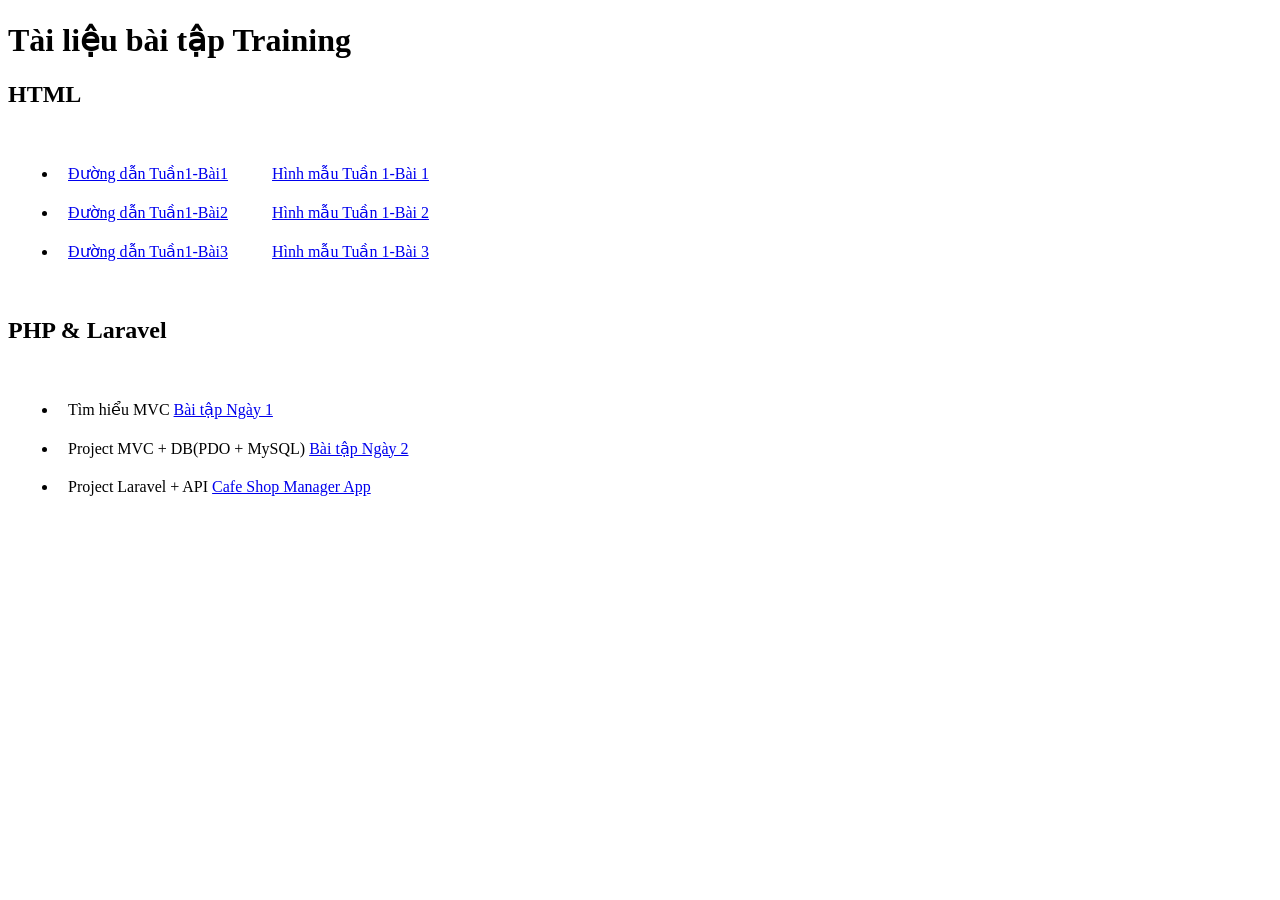
<file: index.html>
<!DOCTYPE html>
<html lang="en">
<head>
    <meta charset="UTF-8">
    <meta name="viewport" content="width=device-width, initial-scale=1.0">
    <title>Web Links Bài Tập</title>
    <link rel="stylesheet" href="/assets/css/style.css">
</head>
<body>
    <h1>Tài liệu bài tập Training</h1>
    <h2>HTML</h2>
    <div class="links">
        <ul>
        <li>  <a class="links-result" href="/pages/Tuan1-Bai1.html">Đường dẫn Tuần1-Bài1</a> <a href="/images/Tuan1-Bai1/de 1.png">Hình mẫu Tuần 1-Bài 1</a> </li>
        <li>  <a class="links-result" href="/pages/Tuan1-Bai2.html">Đường dẫn Tuần1-Bài2</a> <a href="/images/Tuan1-Bai2/de 2.png">Hình mẫu Tuần 1-Bài 2</a> </li>
        <li>  <a class="links-result" href="/pages/Tuan1-Bai3.html">Đường dẫn Tuần1-Bài3</a> <a href="/images/Tuan1-Bai3/de 3.png">Hình mẫu Tuần 1-Bài 3</a> </li>
        </ul>
    </div>
    <h2>PHP & Laravel</h2>
    <div class="links">
        <ul>
            <li>Tìm hiểu MVC <a class="links-result" href="https://docs.google.com/document/d/1KwvclsoEmmlKez9NMroZ1IpgmmG3YP61/edit">Bài tập Ngày 1</a></li>
            <li>Project MVC + DB(PDO + MySQL) <a class="links-result" href="https://github.com/baodg-code/test_php">Bài tập Ngày 2</a></li>
            <li>Project Laravel + API <a class="links-result" href="https://github.com/baodg-code/test_laravel">Cafe Shop Manager App</a></li>
        </ul>
    </div>
</body>
</html>
</file>
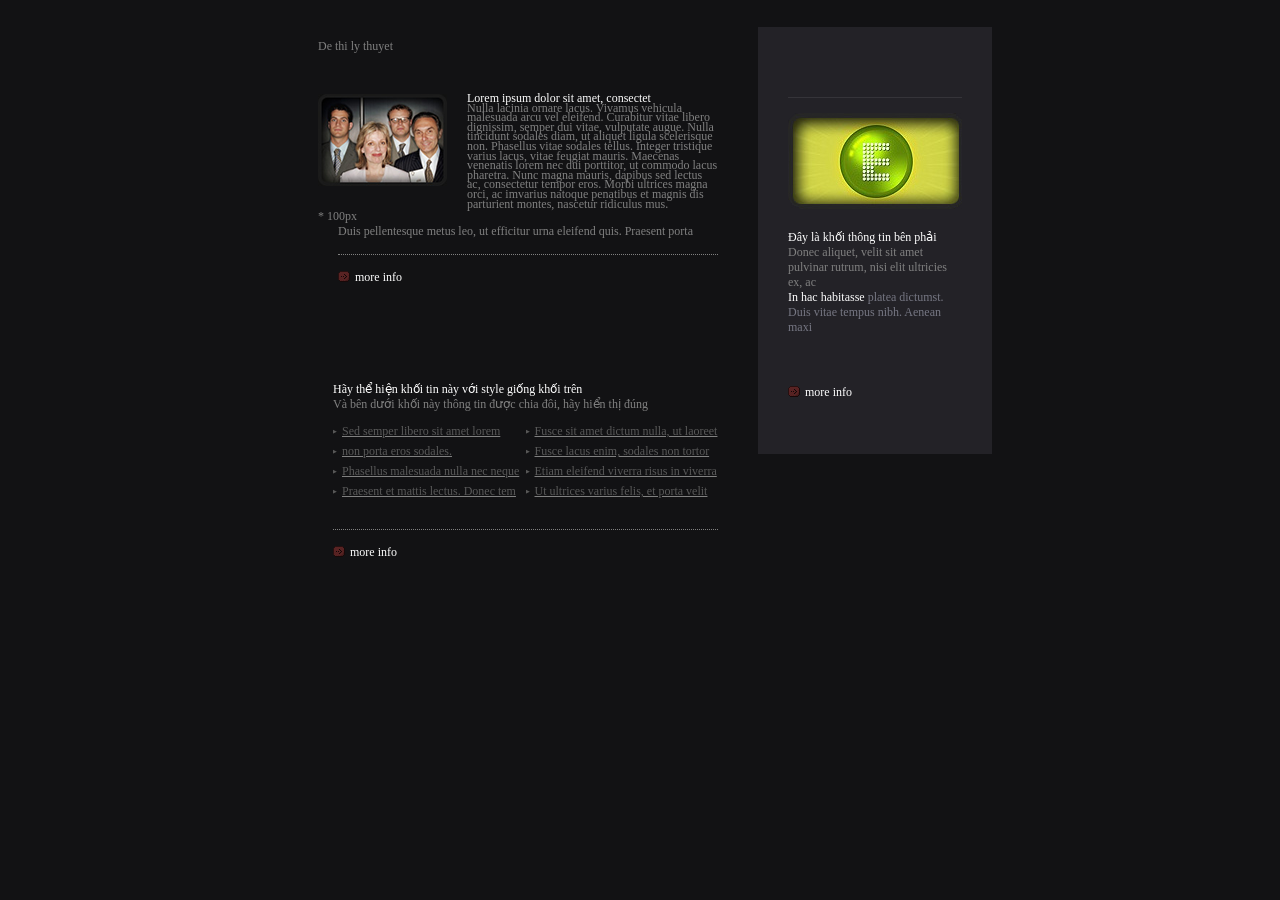
<file: pages/Tuan1-Bai1.html>
<!doctype html>
<html lang="en">
  <head>
    <meta charset="UTF-8" />
    <meta name="viewport" content="width=device-width, initial-scale=1.0" />
    <title>Tuần 1-Bài 1</title>
    <link rel="stylesheet" href="../assets/css/Tuan1-Bai1.css" />
  </head>
  <body>
    <div class="container">
      <div class="left-content">
        <p class="title">De thi ly thuyet</p>
        <div class="content">
          <div class="left-img">
            <img
              class="left-img-detail"
              src="/images/Tuan1-Bai1/pic-left-content.png"
              alt="left-img-content"
            />
          </div>
          <div class="content-text">
            <p class="white-text">Lorem ipsum dolor sit amet, consectet</p>
            <p>
              Nulla lacinia ornare lacus. Vivamus vehicula malesuada arcu vel
              eleifend. Curabitur vitae libero dignissim, semper dui vitae,
              vulputate augue. Nulla tincidunt sodales diam, ut aliquet ligula
              scelerisque non. Phasellus vitae sodales tellus. Integer tristique
              varius lacus, vitae feugiat mauris. Maecenas venenatis lorem nec
              dui porttitor, ut commodo lacus pharetra. Nunc magna mauris,
              dapibus sed lectus ac, consectetur tempor eros. Morbi ultrices
              magna orci, ac imvarius natoque penatibus et magnis dis parturient
              montes, nascetur ridiculus mus.
            </p>
          </div>
        </div>
        <p>* 100px</p>
        <p class="footer-content">
          Duis pellentesque metus leo, ut efficitur urna eleifend quis. Praesent
          porta
        </p>

        <div class="info">
          <div class="left-top-info">
            <a href="#"
              ><img
                src="/images/Tuan1-Bai1/btn-arr.png"
                class="btn-img"
                alt="info-btn-img"
              />
              <p class="white-text">more info</p>
            </a>
          </div>
        </div>

        <div class="bottom-content">
          <p class="white-text">
            Hãy thể hiện khối tin này với style giống khối trên
          </p>
          <p>Và bên dưới khối này thông tin được chia đôi, hãy hiển thị đúng</p>
          <ul class="list">
            <li>
              <a href="#" class="list-detail"
                >Sed semper libero sit amet lorem</a
              >
            </li>
            <li>
              <a href="#" class="list-detail"
                >Fusce sit amet dictum nulla, ut laoreet</a
              >
            </li>
            <li><a href="#" class="list-detail">non porta eros sodales.</a></li>
            <li>
              <a href="#" class="list-detail"
                >Fusce lacus enim, sodales non tortor</a
              >
            </li>
            <li>
              <a href="#" class="list-detail"
                >Phasellus malesuada nulla nec neque</a
              >
            </li>
            <li>
              <a href="#" class="list-detail"
                >Etiam eleifend viverra risus in viverra</a
              >
            </li>
            <li>
              <a href="#" class="list-detail"
                >Praesent et mattis lectus. Donec tem</a
              >
            </li>
            <li>
              <a href="#" class="list-detail"
                >Ut ultrices varius felis, et porta velit</a
              >
            </li>
          </ul>
          <div class="info">
            <div class="left-bottom-info">
              <a href="#"
                ><img
                  src="/images/Tuan1-Bai1/btn-arr.png"
                  class="btn-img"
                  alt="info-btn-img"
                />
                <p class="white-text">more info</p>
              </a>
            </div>
          </div>
        </div>
      </div>
      <div class="right-content">
        <div class="right-content-detail">
          <img
            src="/images/Tuan1-Bai1/pic-right-content.png"
            class="right-img"
            alt="right-img-content"
          />
          <div class="right-text">
            <p class="white-text">Đây là khối thông tin bên phải</p>
            <p>
              Donec aliquet, velit sit amet pulvinar rutrum, nisi elit ultricies
              ex, ac
            </p>
            <div class="sub-text">
              <span class="white-text">In hac habitasse</span>
              <span>platea dictumst. Duis vitae tempus nibh. Aenean maxi</span>
            </div>
          </div>
        </div>
        <div class="info">
          <div class="right-info">
            <a href="#"
              ><img
                src="/images/Tuan1-Bai1/btn-arr.png"
                class="btn-img"
                alt="info-btn-img"
              />
              <p class="white-text">more info</p>
            </a>
          </div>
        </div>
      </div>
    </div>
  </body>
</html>
</file>
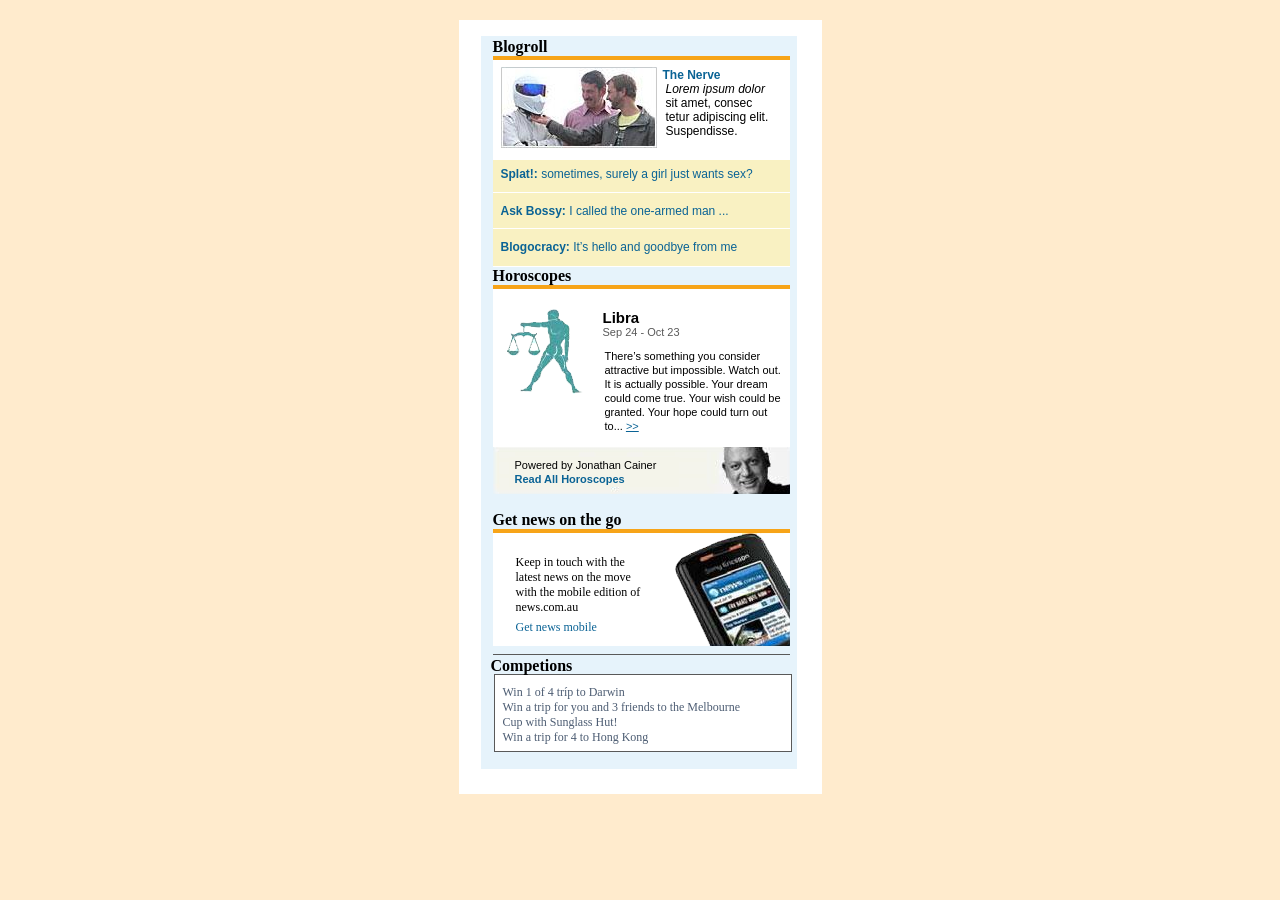
<file: pages/Tuan1-Bai2.html>
<!doctype html>
<html lang="en">
  <head>
    <meta charset="UTF-8" />
    <meta name="viewport" content="width=device-width, initial-scale=1.0" />
    <title>Tuần 1-Bài 2</title>
    <link rel="stylesheet" href="/assets/css/Tuan1-Bai2.css" />
  </head>
    <body>
        <div class="container">
            <div class="inner">
                <div class="blog-list">
                    <section class="blogroll">
                        <h2 class="blog-title"> Blogroll</h2>
                        <div class="blog-content">
                            <div class="content-detail">
                                <div class="content-detail-img">
                                    <img src="/images/Tuan1-Bai2/img-blogroll.png" alt="Blogroll Image" />
                                </div>
                                <div class="content-detail-disc">
                                    <h3 class="disc-title">The Nerve</h3>
                                    <p class="disc-text"><i>Lorem ipsum dolor </i>
                                        sit amet, consec
                                        tetur adipiscing elit. 
                                        Suspendisse.</p>
                                </div>
                            </div>
                            <ul class="msg-list">
                                    <li class="first-msg">
                                            <strong>Splat!:</strong> sometimes, surely a girl just wants sex?
                                    </li>
                                    <li class="second-msg">
                                            <strong>Ask Bossy:</strong> I called the one-armed man ...
                                    </li>
                                    <li class="last-msg">
                                            <strong>Blogocracy:</strong> It’s hello and goodbye from me
                                    </li>
                            </ul>
                        </div>
                    </section>
                    <section class="blog-horoscopes">
                        <h2 class="blog-title"> Horoscopes</h2>
                        <div class="blog-content">
                            <div class="horo-content">
                                <div class="horo-content-img">
                                    <img src="/images/Tuan1-Bai2/img-horoscopes-1.png" alt="Horoscopes Image"/>
                                </div>
                                <div class="horo-content-text">
                                    <h3 class="horo-title">Libra</h3>
                                    <p class="horo-time">Sep 24 - Oct 23</p>
                                    <p class="horo-detail-text">There’s something you consider
                                    attractive but impossible. Watch out.
                                    It is actually possible. Your dream
                                    could come true. Your wish could be
                                    granted. Your hope could turn out 
                                    to... <a href="#" class="links">>></a></p>
                                </div>
                            </div>
                            <div class="horo-footer">
                                <p>Powered by Jonathan Cainer</p>
                                <a href="#" class="links-nondecorate"><strong>Read All Horoscopes</strong></a>
                            </div>
                        </div>
                    </section>
                    <section class="blog-news">
                        <h2 class="blog-title">Get news on the go</h2>
                        <div class="blog-content">
                            <div class="news-content">
                                <div class="news-content-text">
                                    <p class="news-detail-text">Keep in touch with the 
                                    latest news on the move 
                                    with the mobile edition of 
                                    news.com.au</p>
                                    <a href="#" class="links-nondecorate">Get news mobile</a>
                                </div>
                                <div class="news-content-img">
                                    <img src="/images/Tuan1-Bai2/img-news.png" alt="News Image"/>
                                </div>
                            </div>
                        </div>
                    </section>
                    <section class="blog-competions">
                        <h2 class="blog-title-competions">Competions</h2>
                        <ul class="blog-competions-content">
                            <li>
                                Win 1 of 4 tríp to Darwin
                            </li>
                            <li>
                                Win a trip for you and 3 friends to the  Melbourne
                            </li>
                            <li>
                                Cup with Sunglass Hut!
                            </li>
                            <li>
                                Win a trip for 4 to Hong Kong
                            </li>
                        </ul>
                    </section>    
                </div>
            </div>
        </div>
    </body>    
</html>
</file>
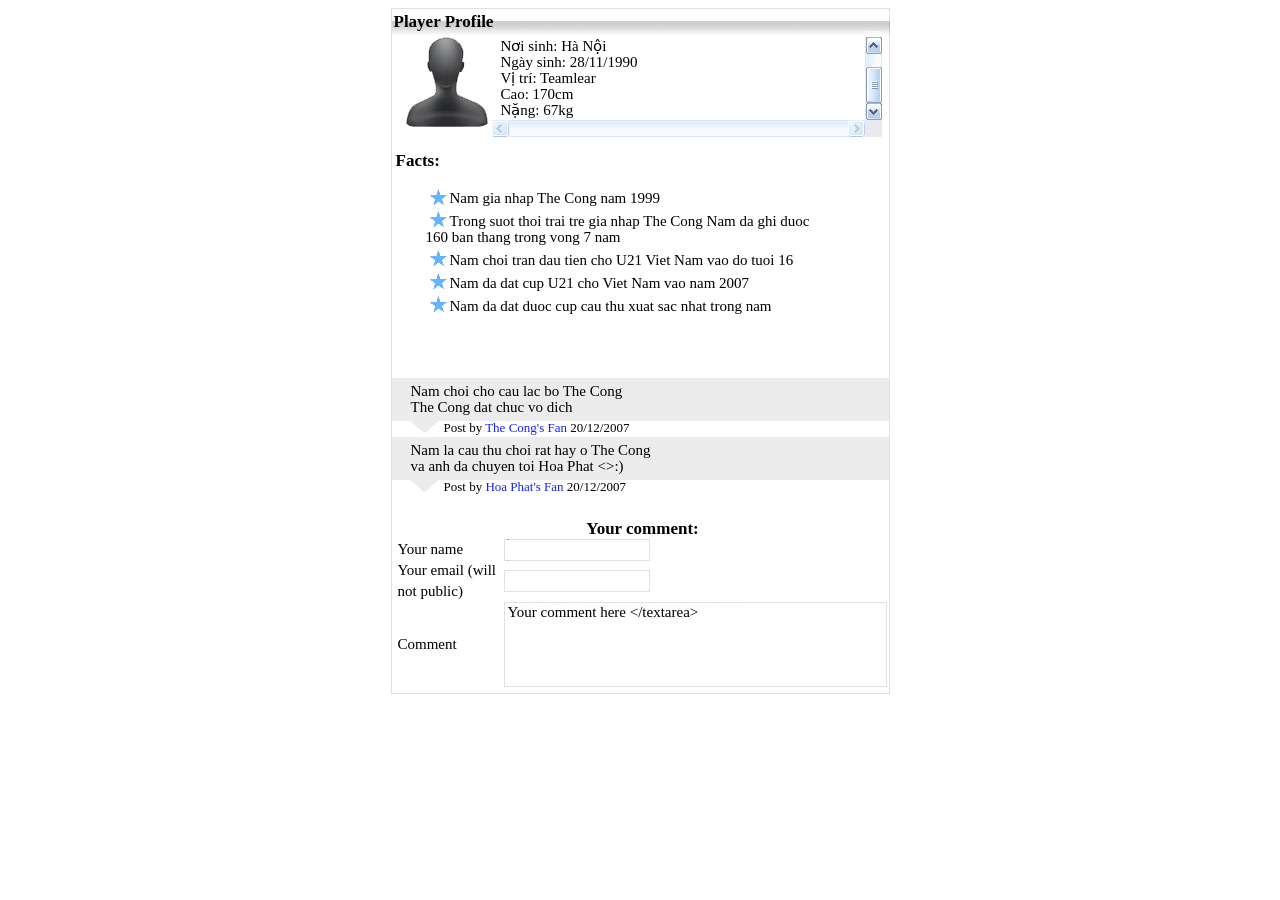
<file: pages/Tuan1-Bai3.html>
<!DOCTYPE html>
<html lang="en">
<head>
    <meta charset="UTF-8">
    <meta name="viewport" content="width=device-width, initial-scale=1.0">
    <link rel="stylesheet" href="/assets/css/Tuan1-Bai3.css">
    <title>Tuần1-Bài3</title>
</head>
<body>
    <div class="cover">
      <div class="container">
        <div class="profile">
          <div class="profile-header">
            <div class="profile-header-bg">
              <img src="/images/Tuan1-Bai3/ttl-shadow.png" alt="Profile Header Background" />
            </div>
            <div class="title-left">
             <h2 class="title">Player Profile</h2>
            </div>
          </div>
          <div class="profile-content">
            <div class="profile-avt">
                <img src="/images/Tuan1-Bai3/pic-avt.png" alt="Profile Avatar" />
            </div> 
            <div class="profile-content-detail">
              <div class="detail-text">
                <div class="nor-text">
                <p>Nơi sinh: Hà Nội</p>
                <p>Ngày sinh: 28/11/1990</p>
                <p>Vị trí: Teamlear</p>
                <p>Cao: 170cm</p>
                <p>Nặng: 67kg</p>
                </div>
              </div>
                  <div class="profile-content-bg">
                    <div class="content-bg"> 
                        <img src="/images/Tuan1-Bai3/bg-profile.png" alt="Content Background" />
                    </div>
                  </div>       
             </div>      
          </div>
        </div>
        <div class="facts">
          <div class="title-left">
           <h2 class="title">Facts:</h2>
          </div>
          <div class="facts-content">
            <div class="facts-content-detail"> 
              <div class="facts-content-img">
                <img src="/images/Tuan1-Bai3/pic-star.png" alt="facts-img" />
              </div> 
              <div class="facts-content-text"> 
               <div class="nor-text">
                  <p>Nam gia nhap The Cong nam 1999</p>
                  <p>Trong suot thoi trai tre gia nhap The Cong Nam da ghi duoc
                    <span>160 ban thang trong vong 7 nam</span>
                  </p>
                  <p>Nam choi tran dau tien cho U21 Viet Nam vao do tuoi 16</p>
                  <p>Nam da dat cup U21 cho Viet Nam vao nam 2007</p>
                  <p>Nam da dat duoc cup cau thu xuat sac nhat trong nam</p>
               </div>
              </div>
            </div>
          </div>
        </div>
        <div class="comment">
          <div class="comment-post">
            <div class="comment-box">
              <div class="comment-text">
                <p>Nam choi cho cau lac bo The Cong</p>
                <p>The Cong dat chuc vo dich</p>
              </div>   
            <div class="comment-author">  
             <div class="author-text">
              <p>Post by
            <a href="#">The Cong's Fan</a>
              20/12/2007
              </p>
             </div>   
            </div> 
            </div>
          </div>
          <div class="comment-post">
            <div class="comment-box">
              <div class="comment-text">
                <p>Nam la cau thu choi rat hay o The Cong</p>
                <p>va anh da chuyen toi Hoa Phat <>:)</p>
              </div>   
            <div class="comment-author">  
             <div class="author-text">
              <p>Post by
            <a href="#">Hoa Phat's Fan</a>
              20/12/2007
              </p>
             </div>   
            </div> 
            </div>
          </div>    
        </div>
        <div class="your-coment">
          <div class="title-center">
            <h2 class="title">Your comment:</h2>
           </div> 
           <div class="comment-field">
            <div class="comment-elements">
              <div class="element-detail">
               <div class="nor-text">
                <p>Your name</p>
                <p>Your email (will
                </p>
                <p>not public)</p>
                <br>
                <br>
                
                
                <p>Comment </p>
              </div>
             </div> 
           </div>
            <div class="comment-input">
              <div class="comment-input-text">
                <img src="/images/Tuan1-Bai3/bg-text.png" alt="Input Background"/>
                <div class="comment-placeholder">
                <div class="placeholder-text">
                  <div class="nor-text">
                   <p>Your comment here &lt;/textarea&gt;</p>
                </div>  
              </div>
              </div> 
              </div>
              
            </div>
        </div>
        </div>   
      </div>
    </div>  
</body>
</html>
</file>
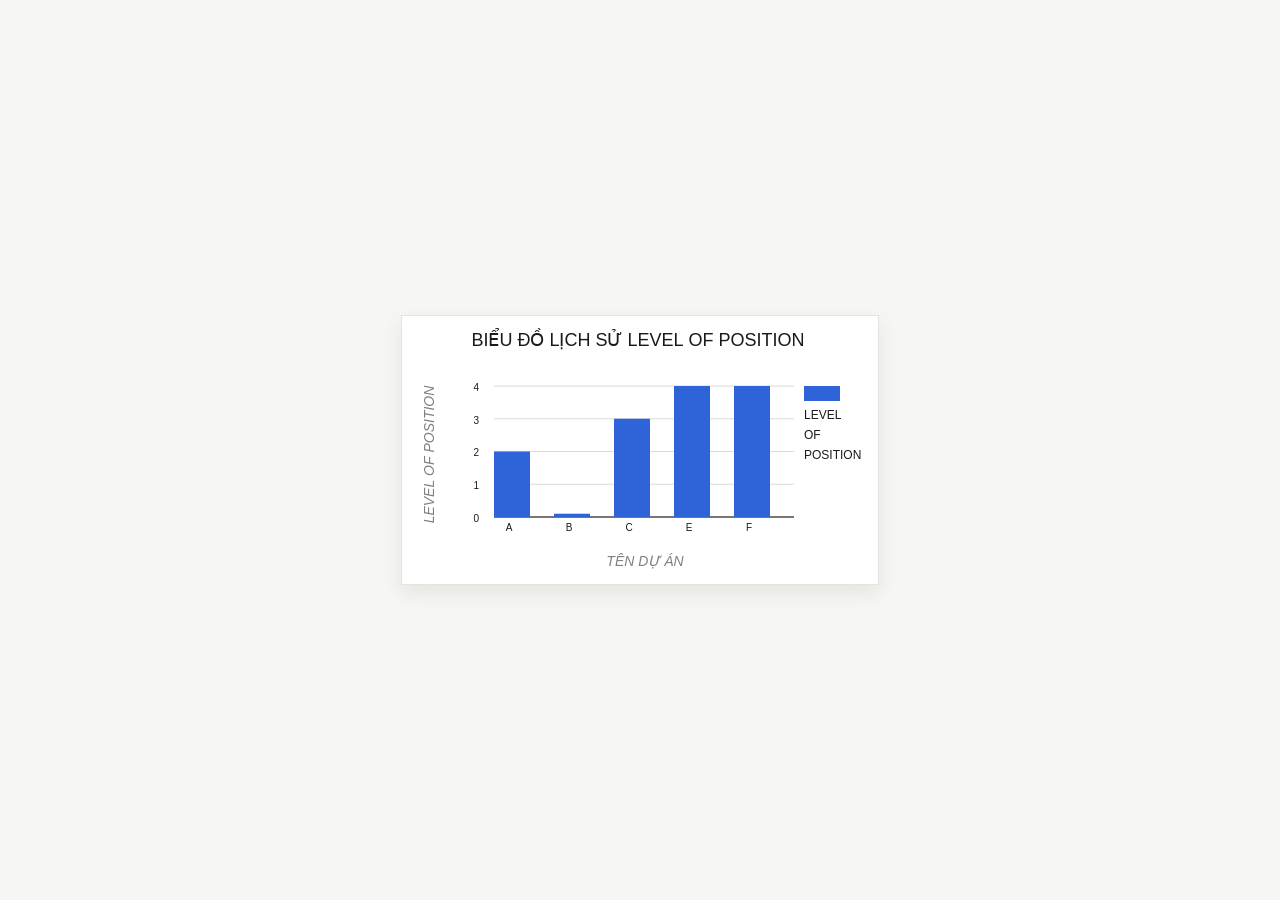
<file: pages/Tuan1-Bai5.html>
<!DOCTYPE html>
<html lang="en">
<head>
  <meta charset="utf-8" />
  <meta name="viewport" content="width=device-width, initial-scale=1" />
  <title>Tuần 1 - Bài 5</title>
  <link rel="stylesheet" href="/assets/css/Tuan1-Bai5.css" />
</head>
<body>
  <main class="page">
    <div class="chart-wrap">
      <canvas id="barChart" width="444px" height="244px" aria-label="Bieu do cot" role="img"></canvas>
    </div>
  </main>

  <script src="/assets/js/Tuan1-Bai5-data.js"></script>
  <script src="/assets/js/Tuan1-Bai5-script.js"></script>
</body>
</html>
</file>
<file: assets/css/style.css>
.links{
    padding: 10px;
}

.links-result{
    margin-right:40px
}

li{
    padding: 10px
}
</file>
<file: assets/css/Tuan1-Bai1.css>
* {
  margin: 0;
  padding: 0;
  box-sizing: border-box;
  font-family: "Times New Roman", serif;
  font-size: 12px;
}
body {
  background-color: #121214;
  margin: 0 auto;
  max-width: 1100px;
  display: flex;
  justify-content: center;
}
.container {
  display: flex;
  box-sizing: border-box;

  margin: 27px 203px;
}

.left-content {
  font-family: "Arial", sans-serif;
  padding-right: 20px;
  padding: 0px 40px 40px 30px;
}
.right-content {
  background-color: #232227;
  height: fit-content;
  padding-top: 60px;
  padding-bottom: 45px;
  padding-left: 30px;
  padding-right: 30px;
}
.bottom-content {
  padding-top: 58px;
  margin-left: 15px;
}
h1 {
  color: white;
  padding-bottom: 12px;
}
h2 {
  font-style: none;
}
h3 {
  color: white;
  margin: 0;
}
p {
  color: grey;
}
strong {
  color: white;
  font-weight: normal;
}
.left-img-detail {
  object-fit: cover;
}

.right-img {
  margin-top: 15px;
  margin-bottom: 17px;
}
.title {
  display: block;
  margin-bottom: 40px;
  margin-top: 12px;
}

.content {
  display: flex;
  gap: 20px;
  align-items: flex-start;
  margin: 40px 0 0;
  width: 400px;
}

.footer-content {
  margin-left: 20px;
  border-bottom-style: dotted;
  border-color: grey;
  border-width: 1px;
  padding-bottom: 15px;
}
.hr {
  color: grey;
}
.info {
  display: flex;
}
.left-top-info {
  display: flex;
  padding-top: 15px;
  padding-bottom: 30px;
  margin-left: 20px;
}
li {
  color: grey;
  text-decoration: underline;
}
.list {
  padding-top: 12px;
  display: grid;
  grid-template-columns: repeat(2, 1fr);
  padding-bottom: 25px;
  border-bottom-style: dotted;
  border-color: grey;
  border-width: 1px;
  list-style: none;
}
.right-content-detail {
  margin-top: 10px;
  border-top-style: solid;
  border-color: #353439;
  border-width: 1px;
}
.right-text {
  background-color: #232227;
}
.btn-img {
  padding-right: 5px;
  padding-bottom: 12px;
  padding-top: 1px;
}

.left-bottom-info {
  display: flex;
  padding-top: 15px;
  padding-bottom: 15px;
}
.content-text {
  flex: 1;
  line-height: 0.8;
}
.sub-text {
  display: inline-block;
  color: #767783;
}
.right-info {
  margin-top: 50px;
  display: flex;
}
.white-text {
  color: white;
}
a {
  text-decoration: none;
}
.bottom-content li::before {
  content: "▶";
  position: absolute;
  top: 20%;
  left: 0;
  color: #595959;
  font-size: 5px;
}
li {
  position: relative;
  padding-left: 9px;
  padding-bottom: 5px;
}
a {
  display: flex;
  color: #595959;
}
</file>
<file: assets/css/Tuan1-Bai2.css>
*{
    padding:0;
    margin:0;
    box-sizing: border-box;
}

body{
    background-color:blanchedalmond;
}
.container{
    background-color:white;
    width:363px;
    margin:20px auto;
    padding: 16px 25px 25px 22px;
}
.inner{
    background-color:#e6f3fb;
    padding: 2px 7px 17px 12px;
}
.links{
    color:#0a6395;
    
}
.links-nondecorate{
    color:#0a6395;
    text-decoration: none;
}
.blog-title{
    font-family:'Times New Roman';
    font-size:16px;
    color:#000000;
}
.blog-title-competions{
    font-family:'Times New Roman';
    font-size:16px;
    color:#000000;
    margin: 2px 0 -1px 0;
    text-indent: -2px;
}
.blog-content{
    background-color:white;
    border-top: #f7a418 4px solid;
}
.content-detail{
    display:flex;
    margin-bottom:9px;
    padding:7px 18px 0 8px;
    font-size:12px;
    font-family: "Arial";
    gap:9px;
    
}
.content-detail-disc{
    margin-top:1px;
}
.disc-title{
    color:#0a6395;
    font-size:12px;
    text-indent:-3px;
}
.msg-list{
    list-style:none;
    background-color:#f9f1c2;
    color:#0a6395;
    font-family: "Arial";
    font-size:12px;
}
.first-msg{
    padding:7px 0px 11px 8px;
    border-bottom: white solid 1px;
}
.second-msg{
    padding:11px 0px 10px 8px;
    border-bottom: white solid 1px;
}.last-msg{
    padding:11px 0px 12px 8px;
    border-bottom: white solid 1px;
}
.blog-horoscopes{
    margin-bottom:17px;
}
.horo-content{
    display:flex;
    margin-bottom:14px;
    padding:20px 2px 0 14px;
    gap:20px
}

.horo-content-text{
    font-family: "Arial";
    font-size:11px;
    text-decoration: none;
}
.horo-title {
    font-size:15px
}
.horo-time{
    color:#595959;
    
}
.horo-detail-text{
    margin-top: 11px;
    padding-left: 2px;
    line-height: 14px;
}

.horo-footer{
    font-family: "Arial";
    font-size:11px;
    background-image: url(/images/Tuan1-Bai2/img-horoscopes-2.png);
    padding:11px 0px 8px 22px;
    line-height:14px
}
.blog-news{
    margin-bottom:8px;
}
.news-content{
    display:flex;
    
}
.news-content-text{
    font-family:"Times New Roman";
    font-size:12px;
    padding: 22px 21px 0 23px;
    
}
.news-detail-text{
    margin-bottom:5px;
}
.news-content-img{
    height:113px;
}
.blog-competions{
    border-top:#595959 solid 1px;
}
.blog-competions-content{
    border:#595959 solid 1px;
    list-style:none;
    font-size: 12px;
    font-family:"Times New Roman";
    color:#4d5d73;
    padding:10px 0 8px 8px;
    background-color:white;
    margin: 0 -2px 0px 1px;
    padding-bottom: 6px;
}
</file>
<file: assets/css/Tuan1-Bai3.css>
* {
  margin: 0;
  padding: 0;
  box-sizing: border-box;
  font-family: "Times New Roman";
  color: #000000;

}

.container {
  margin: 8px auto;
  width: 499px;
  border: 1px solid #dfdfdf;
  padding-top: 8px;
  
}

.profile-header {
  position: relative;
}
.profile-header-bg {
  position: absolute;
  padding-top: 4px;
}

.title {
  font-size: 17px;
  line-height: 10px;
}
.title-left{
    padding-left:2px
  }
.title-center{
    text-align: center;
    padding-left:5px;
  }  
.profile{
  margin-bottom: 25px;
}
.profile-content{
    display:flex;
    padding:4px 0 0 12px;
}
.profile-avt{
    padding: 6px 0 0 1px;
}
.profile-content-detail{
    position: relative;
}
.detail-text{
    padding: 7px 0 0 13px;
}
.content-bg {
  position: absolute;
  top: 0;
  width: 100%;
}
.nor-text{
    font-size: 15px;
    line-height: 16px;
}
.author-text{
    font-size: 13px;
    line-height: 16px;
}

.author-text a{
    text-decoration: none;
    color: #1424f4;
}
.facts{
    padding-left:2px;
    margin-bottom:62px;
}
.facts-content{
  padding-top:23px;
}
.facts-content-detail{
  position: relative;
  padding-left: 36px;
}
.facts-content-detail p {
  list-style: none;
  padding: 0 0 7px 56px;
}
.facts-content-detail span {
  display: inline-block;
  text-indent: -24px;
}
.facts-content-text{
  position:absolute;
  top:1px;
  left:0;
  width:430px;
}
.comment{
  margin-bottom:32px;
}
.commment-post{
  margin-top:5px;
}
.comment-box{
  background-image: url("/images/Tuan1-Bai3/bg-cmt.png");
  padding-left:19px;
    max-height: 55px;
    margin-bottom: 4px;
}

.comment-text{
  font-size: 15px;
  line-height: 16px;
  padding-top:5px
}

.comment-author{
  padding: 5px 0 0 33px;
  margin-bottom:5px
}

.element-detail{
  position: absolute;
  width: 110px;
  padding: 3px 0 0 6px;
}
.element-detail p{
  padding-bottom: 5px;
}

.comment-input{
  padding-left: 39px;
  margin-top: 4px;
  position: relative;
}
.comment-placeholder{
  position:absolute;
  top: 66px;
  padding-left: 77px;
}
</file>
<file: assets/css/Tuan1-Bai5.css>
* {
  box-sizing: border-box;
}

body {
  margin: 0;
  font-family: "Arial", sans-serif;
  background: #f6f6f2;
  color: #1a1a1a;
}

.page {
  min-height: 100vh;
  display: grid;
  place-items: center;
  padding: 24px;
}

.title {
  margin: 0 0 16px;
  font-size: 20px;
  letter-spacing: 0.5px;
}

.chart-wrap {
  background: #ffffff;
  padding: 12px 16px 8px;
  border: 1px solid #e3e3e3;
  box-shadow: 0 8px 20px rgba(0, 0, 0, 0.08);
}
</file>
